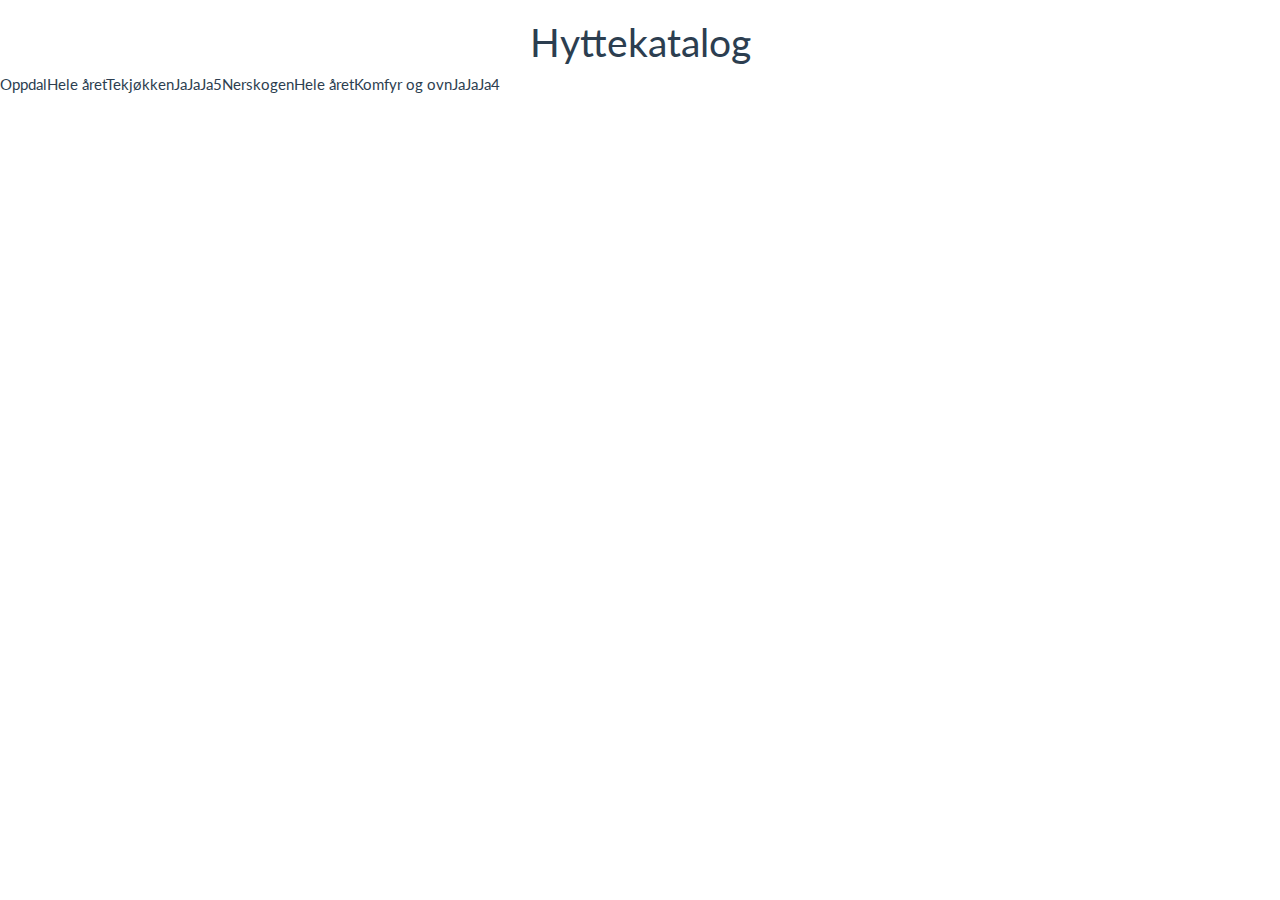
<file: index.html>
<!-- Hytteprosjekt  -->
<!-- Espen Kirkesæther Brun og Anna Nikitina  -->

<!DOCTYPE html>
<html lang="no">
	<head>
		<meta charset="utf-8">
		<meta name="viewport" content="width=device-width, initial-scale=1">
		<!-- bootstrap Latest compiled and minified CSS -->
		<link rel="stylesheet" href="bootstrap.min.css">
		<!-- jQuery library -->
		<script src="https://ajax.googleapis.com/ajax/libs/jquery/3.2.0/jquery.min.js"></script>
		<!-- bootstrap Latest compiled JavaScript -->
		<script src="https://maxcdn.bootstrapcdn.com/bootstrap/3.3.7/js/bootstrap.min.js"></script>
		<!-- hyttekatalog logic -->
		<script type="text/javascript" language="javascript" src="index.js"></script>
		<link rel="stylesheet" type="text/css" href="styles.scss">

		<title>Hyttekatalog</title>
	</head>
	<body>

		<div class="container-fluid">
			<div class="row banner">
				<div class="col-xs-12">
		   			<h1 class="text-center">Hyttekatalog</h1>
			    </div>
			</div>
			<div class="row">
		    	<div class="main"></div>
		   	</div>
		</div>

	</body>
</html>
</file>
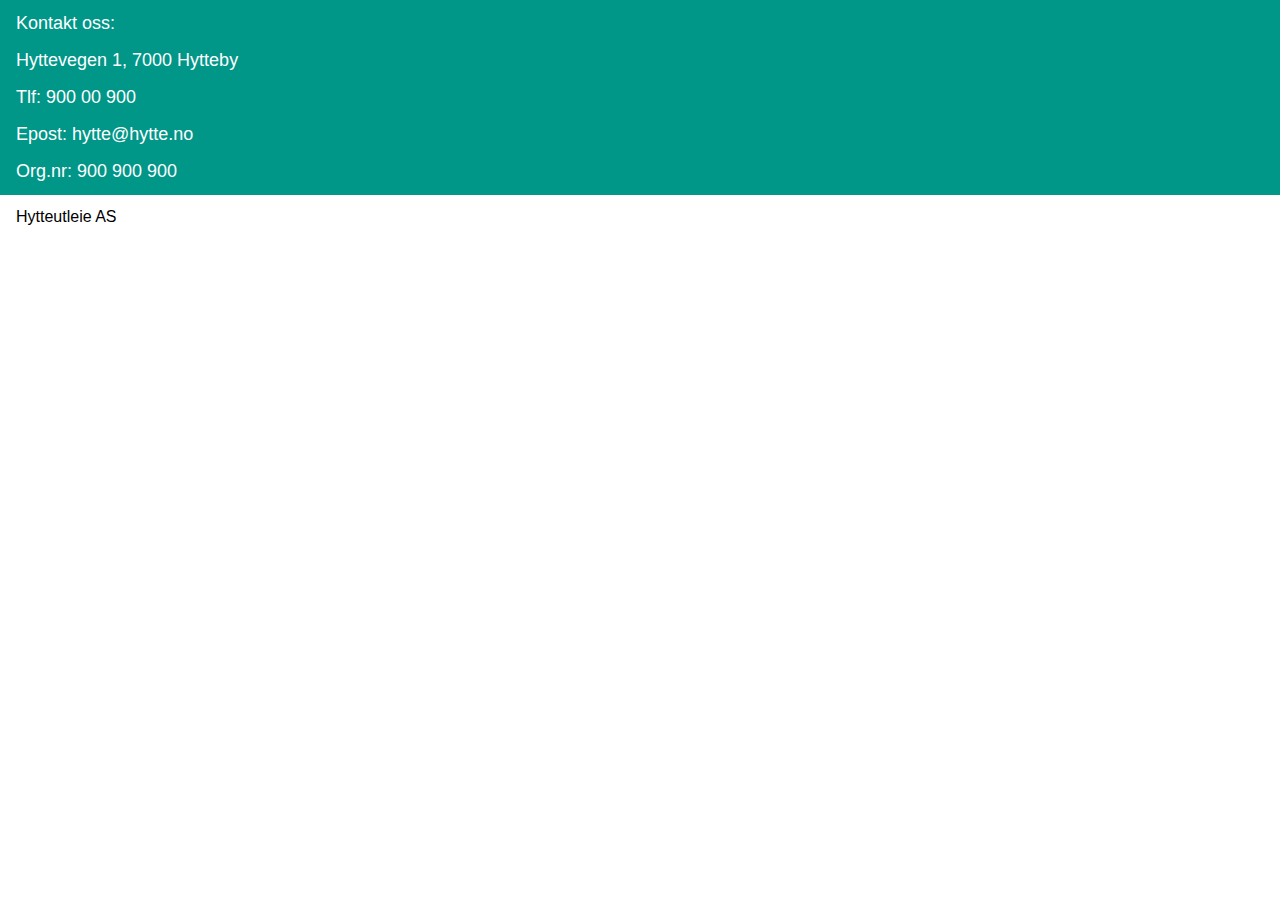
<file: footer.html>
<!DOCTYPE>
<html>

<meta name="viewport" content="width=device-width, initial-scale=1">
<link rel="stylesheet" href="https://www.w3schools.com/w3css/4/w3.css">
<body>

  <footer>
    <div class="w3-container w3-teal">
  <div class="container-fluid">
    <h5>Kontakt oss:</h5>
    <div class="row">
      <div class="col-sm-3"><h5>Hyttevegen 1, 7000 Hytteby</h5></div>
      <div class="col-sm-3"><h5>Tlf: 900 00 900</h5></div>
      <div class="col-sm-3"><h5>Epost: hytte@hytte.no</h5></div>
      <div class="col-sm-3"><h5>Org.nr: 900 900 900</h5></div>
    </div>
  </div>
  </div>

    <div class="w3-container w3-seashell">
  <div class="container-fluid">
  <h6>Hytteutleie AS</h6>
      <div class="row text-center">
        <div class="col-sm-display-middle">
        </div>
      </div>
    </div>
    </div>
        </footer>
    </body>
    </html>
</file>
